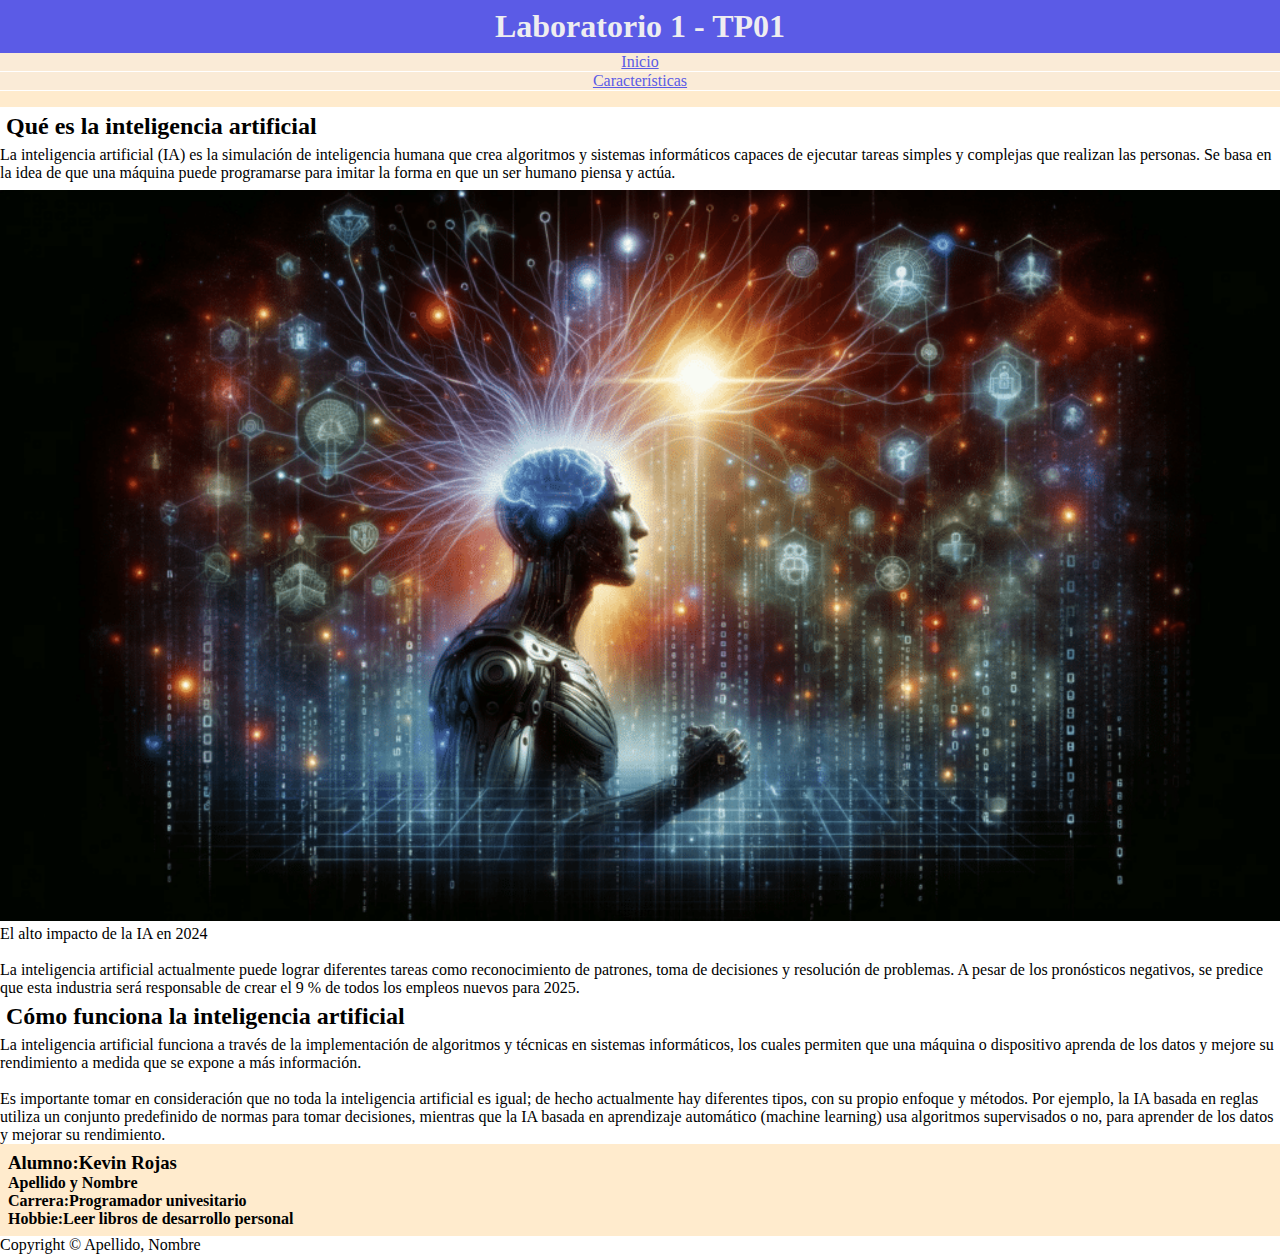
<file: WEB/index.html>
<!DOCTYPE html>
<html lang="es">
<head>
    <meta charset="UTF-8">
    <meta name="viewport" content="width=device-width, initial-scale=1.0">
    <!--este titulo se ve en la pestaña del navegador-->
    <title>Inteligencia artificial</title>
    <!--Da el titulo de la pagina-->
    <link rel="stylesheet" href="css/estilo.css">
</head>
<!--La etiqueta head es lo que no vemos en la pagina-->
<body>
    <header>
        <h1>Laboratorio 1 - TP01</h1>
    </header>
    <nav>
        <ul>
        <li><a href="#">Inicio</a></li> 
        <li><a href="html/Características.html">Características</a></li>
        </ul>
    </nav>
    <section>
        <aside></aside>
        <main>
            <section>
                <article>
                    <h2>Qué es la inteligencia artificial</h2>
                     <p1> La inteligencia artificial (IA) es la simulación de inteligencia humana que crea algoritmos y sistemas informáticos capaces de ejecutar tareas simples y complejas que realizan las personas. Se basa en la idea de que una máquina puede programarse para imitar la forma en que un ser humano piensa y actúa.
                     </p1>
                    <figure> 
                        <img src="img/ia.png" alt="Ilustración de un robot simbolizando el avance de la IA">
                        <figcaption> El alto impacto de la IA en 2024</figcaption>
                    </figure>
                    <br>
                     <p2>La inteligencia artificial actualmente puede lograr diferentes tareas como reconocimiento de patrones, toma de decisiones y resolución de problemas. A pesar de los pronósticos negativos, se predice que esta industria será responsable de crear el 9 % de todos los empleos nuevos para 2025.</p2>
                
                </article>

                <article>
                    <h2>Cómo funciona la inteligencia artificial </h2>
                    <p3>La inteligencia artificial funciona a través de la implementación de algoritmos y técnicas en sistemas informáticos, los cuales permiten que una máquina o dispositivo aprenda de los datos y mejore su rendimiento a medida que se expone a más información.</p3>
                    <br>
                    <br>
                    <p4>Es importante tomar en consideración que no toda la inteligencia artificial es igual; de hecho actualmente hay diferentes tipos, con su propio enfoque y métodos. Por ejemplo, la IA basada en reglas utiliza un conjunto predefinido de normas para tomar decisiones, mientras que la IA basada en aprendizaje automático (machine learning) usa algoritmos supervisados o no, para aprender de los datos y mejorar su rendimiento.</p4>
                </article>
            </section>
        </main>
        <aside>
            <h3>Alumno:Kevin Rojas</h3>
            <h4>Apellido y Nombre</h4>
            <p5></p5>
            <h4>Carrera:Programador univesitario</h4>
            <p6></p6>
            <h4>Hobbie:Leer libros de desarrollo personal</h4>
            <p7></p7>
        </aside>
    </section>
    <footer>Copyright © Apellido, Nombre</footer>
</body>
</html>
</file>
<file: WEB/css/estilo.css>
* {
    border: 0;
    margin: 0;
    padding: 0;
}

header {
    background-color: rgb(91, 91, 230);
    color:rgb(238, 237, 240);
    text-align: center;
    padding-top: 0.5em;
    padding-bottom: 0.5em;
}

nav ul {
    list-style-type: none;
}

nav a {
    display: block;
    text-align: center;
    background-color: antiquewhite;
    color: rgb(91, 91, 230);
    margin-bottom: 0.05em;
}

h2 {
    padding: 0.25em;
}

main p {
    margin-top: 0.5em;
    padding: 0.25em;
}

figure {
    display: block;
    margin-top: 0.5em;
}

figure img {
    width: 100%;
}

figure figcaption {
    
}

aside {
    background-color:blanchedalmond;
    padding: 0.5em;
}

aside h3 {
    
}
</file>
